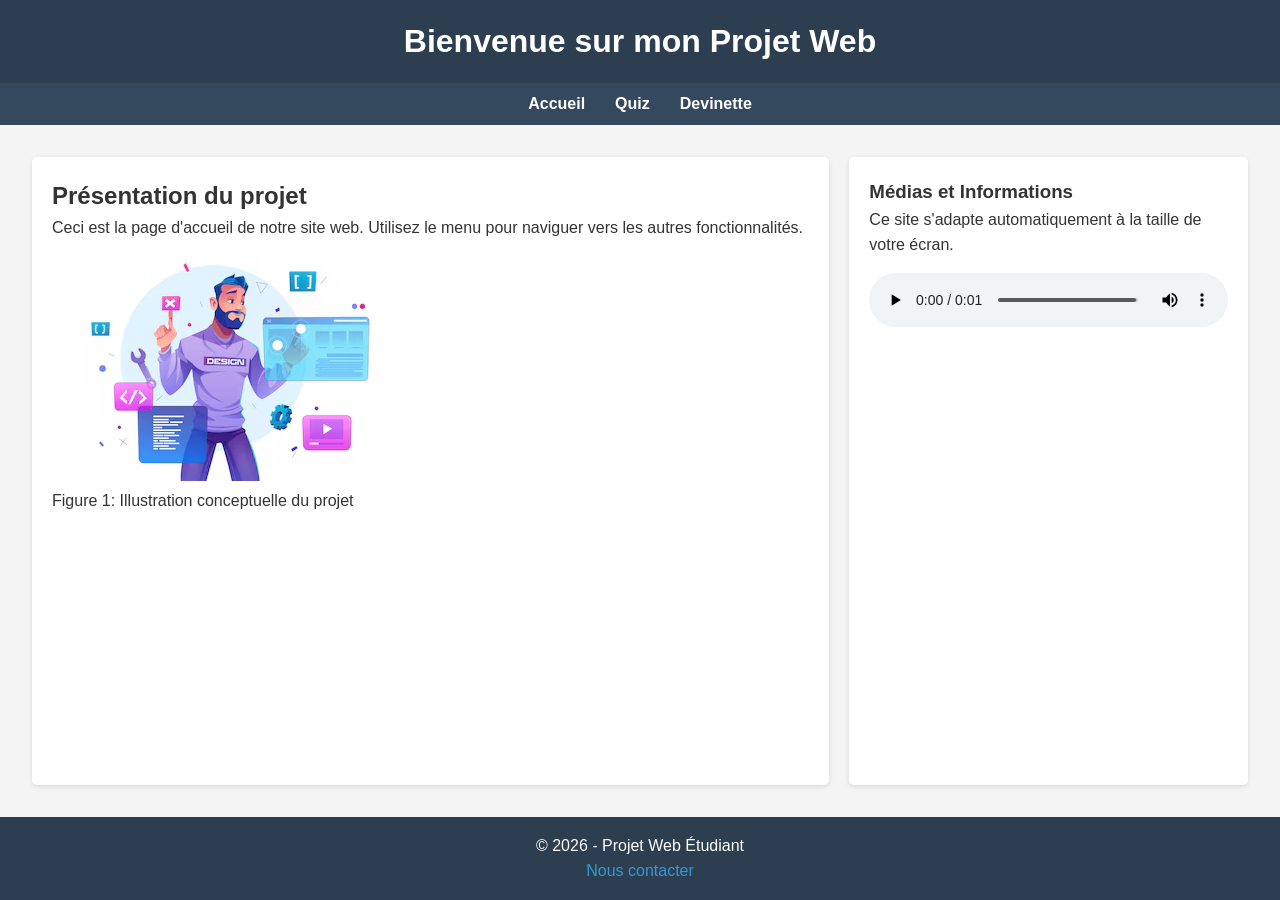
<file: index.html>
<!DOCTYPE html>
<html lang="fr">
<head>
    <meta charset="UTF-8">
    <meta name="viewport" content="width=device-width, initial-scale=1.0">
    <title>Projet Web - Accueil</title>
    <link rel="stylesheet" href="style.css">
</head>
<body>
    <header>
        <h1>Bienvenue sur mon Projet Web</h1>
    </header>
    <nav>
        <ul>
            <li><a href="index.html">Accueil</a></li>
            <li><a href="quiz.html">Quiz</a></li>
            <li><a href="devinette.html">Devinette</a></li>
        </ul>
    </nav>
    <main>
        <section class="card">
            <h2>Présentation du projet</h2>
            <p>Ceci est la page d'accueil de notre site web. Utilisez le menu pour naviguer vers les autres fonctionnalités.</p>
            
            <figure>
                <img src="img/illustration.jpg" alt="Illustration du projet" style="max-width: 100%; height: auto;">
                <figcaption>Figure 1: Illustration conceptuelle du projet</figcaption>
            </figure>
        </section>
        <aside class="card">
            <h3>Médias et Informations</h3>
            <p>Ce site s'adapte automatiquement à la taille de votre écran.</p>
            
            <audio controls style="width: 100%; margin-top: 15px;">
                <source src="audio-bienvenue.mp3" type="audio/mpeg">
                Votre navigateur ne supporte pas l'élément audio.
            </audio>
        </aside>
    </main>
    <footer>
        <p>&copy; 2026 - Projet Web Étudiant</p>
        <p><a href="contact.html">Nous contacter</a></p>
    </footer>
</body>
</html>
</file>
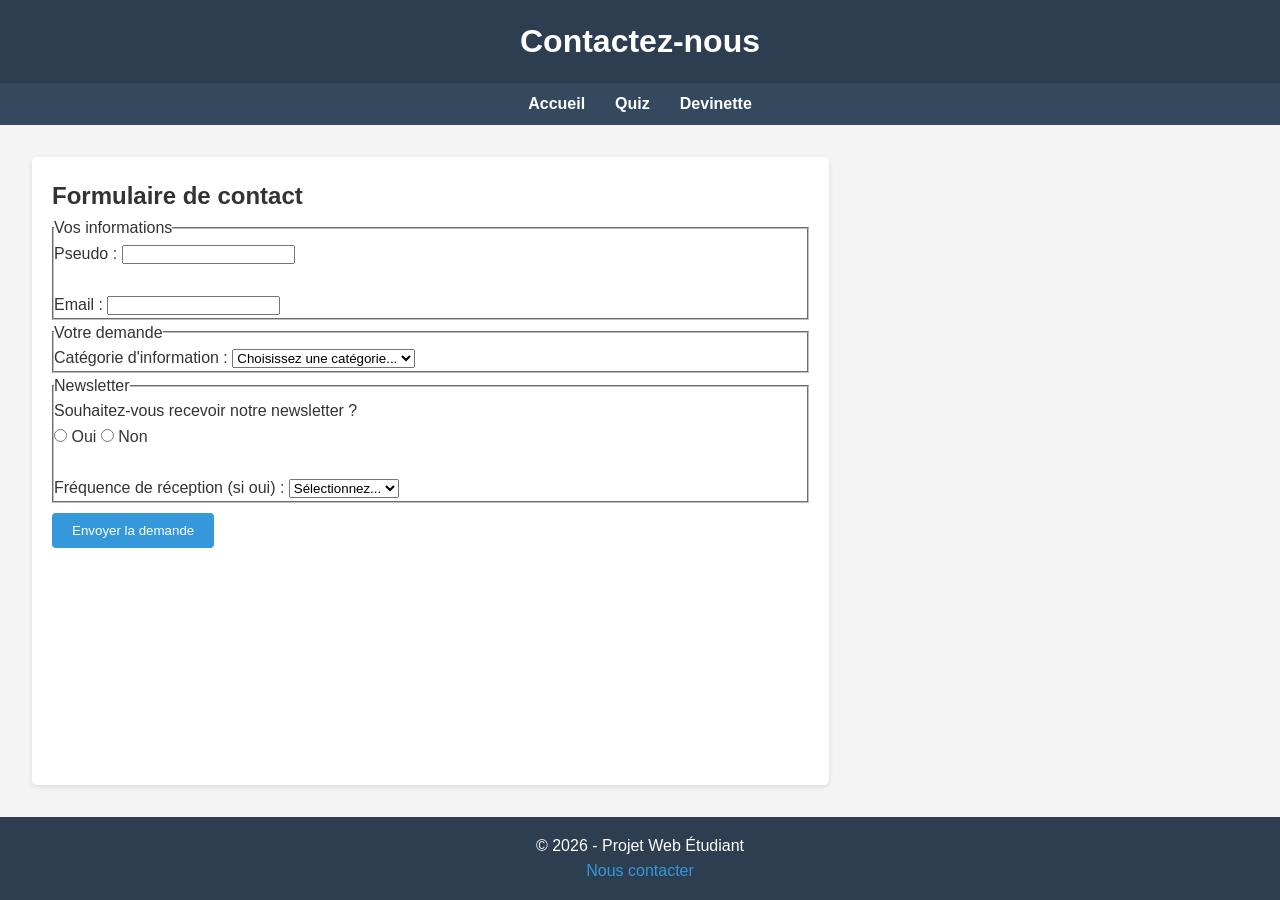
<file: contact.html>
<!DOCTYPE html>
<html lang="fr">
<head>
    <meta charset="UTF-8">
    <meta name="viewport" content="width=device-width, initial-scale=1.0">
    <title>Projet Web - Contact</title>
    <link rel="stylesheet" href="style.css">
</head>
<body>
    <header>
        <h1>Contactez-nous</h1>
    </header>
    <nav>
        <ul>
            <li><a href="index.html">Accueil</a></li>
            <li><a href="quiz.html">Quiz</a></li>
            <li><a href="devinette.html">Devinette</a></li>
        </ul>
    </nav>
    <main>
        <section class="card">
            <h2>Formulaire de contact</h2>
            
            <form action="contact.php" method="GET">
                <fieldset>
                    <legend>Vos informations</legend>
                    <label for="pseudo">Pseudo :</label>
                    <input type="text" id="pseudo" name="pseudo" required>
                    <br><br>
                    <label for="email">Email :</label>
                    <input type="email" id="email" name="email" required>
                </fieldset>

                <fieldset>
                    <legend>Votre demande</legend>
                    <label for="categorie">Catégorie d'information :</label>
                    <select id="categorie" name="categorie" required>
                        <option value="">Choisissez une catégorie...</option>
                        <option value="quiz">À propos du Quiz</option>
                        <option value="devinette">À propos de la Devinette</option>
                        <option value="autre">Autre demande</option>
                    </select>
                </fieldset>

                <fieldset>
                    <legend>Newsletter</legend>
                    <p>Souhaitez-vous recevoir notre newsletter ?</p>
                    <label><input type="radio" name="newsletter" value="oui" required> Oui</label>
                    <label><input type="radio" name="newsletter" value="non"> Non</label>
                    <br><br>
                    <label for="frequence">Fréquence de réception (si oui) :</label>
                    <select id="frequence" name="frequence">
                        <option value="">Sélectionnez...</option>
                        <option value="quotidienne">Quotidienne</option>
                        <option value="hebdomadaire">Hebdomadaire</option>
                        <option value="mensuelle">Mensuelle</option>
                    </select>
                </fieldset>

                <button type="submit" class="btn">Envoyer la demande</button>
            </form>
            
        </section>
    </main>
    <footer>
        <p>&copy; 2026 - Projet Web Étudiant</p>
        <p><a href="contact.html">Nous contacter</a></p>
    </footer>
</body>
</html>
</file>
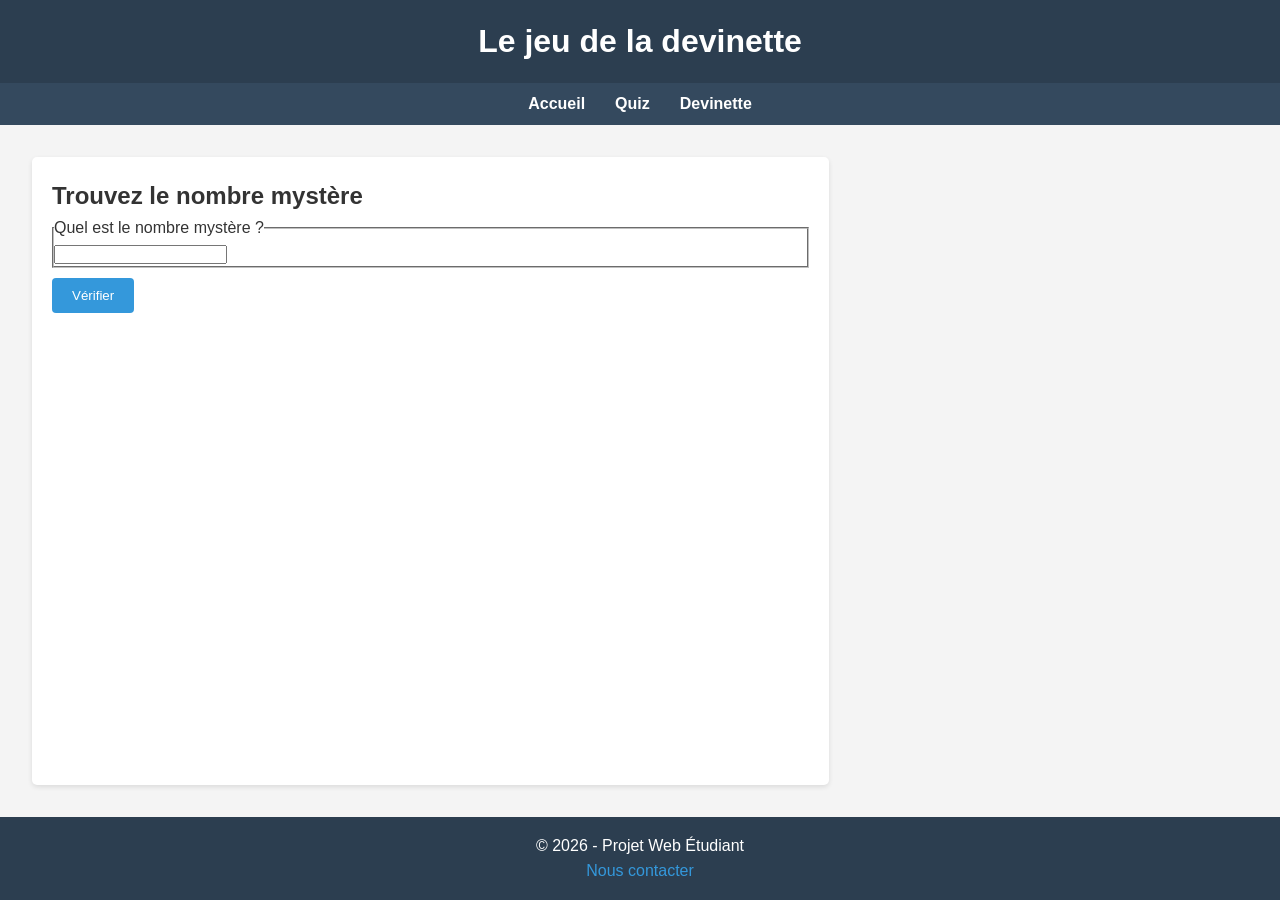
<file: devinette.html>
<!DOCTYPE html>
<html lang="fr">
<head>
    <meta charset="UTF-8">
    <meta name="viewport" content="width=device-width, initial-scale=1.0">
    <title>Projet Web - Devinette</title>
    <link rel="stylesheet" href="style.css">
</head>
<body>
    <header>
        <h1>Le jeu de la devinette</h1>
    </header>
    <nav>
        <ul>
            <li><a href="index.html">Accueil</a></li>
            <li><a href="quiz.html">Quiz</a></li>
            <li><a href="devinette.html">Devinette</a></li>
        </ul>
    </nav>
    <main>
        <section class="card">
            <h2>Trouvez le nombre mystère</h2>
            
            <form action="devinette.php" method="POST">
                <fieldset>
                    <legend>Quel est le nombre mystère ?</legend>
                    <input type="number" name="nombre" required>
                </fieldset>
                <button type="submit" class="btn">Vérifier</button>
            </form>
            
        </section>
    </main>
    <footer>
        <p>&copy; 2026 - Projet Web Étudiant</p>
        <p><a href="contact.html">Nous contacter</a></p>
    </footer>
</body>
</html>
</file>
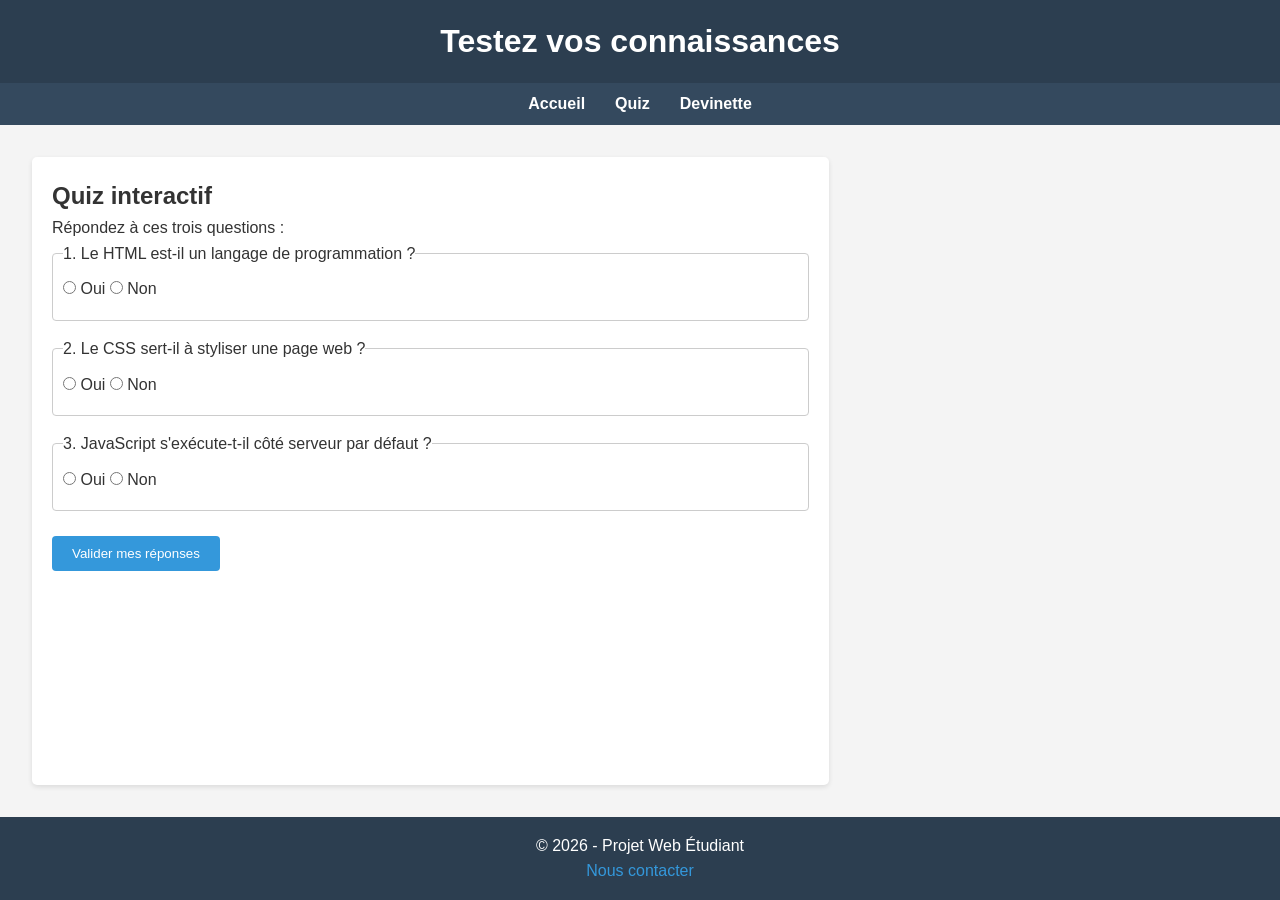
<file: quiz.html>
<!DOCTYPE html>
<html lang="fr">
<head>
    <meta charset="UTF-8">
    <meta name="viewport" content="width=device-width, initial-scale=1.0">
    <title>Projet Web - Quiz</title>
    <link rel="stylesheet" href="style.css">
</head>
<body>
    <header>
        <h1>Testez vos connaissances</h1>
    </header>
    <nav>
        <ul>
            <li><a href="index.html">Accueil</a></li>
            <li><a href="quiz.html">Quiz</a></li>
            <li><a href="devinette.html">Devinette</a></li>
        </ul>
    </nav>
    <main>
        <section class="card">
            <h2>Quiz interactif</h2>
            <p>Répondez à ces trois questions :</p>
            
            <h3 id="score-display"></h3>
            
            <form id="quiz-form">
                <fieldset class="quiz-question">
                    <legend>1. Le HTML est-il un langage de programmation ?</legend>
                    <label><input type="radio" name="q1" value="oui" required> Oui</label>
                    <label><input type="radio" name="q1" value="non"> Non</label>
                    <p id="feedback-q1" class="feedback-msg"></p>
                </fieldset>
                
                <fieldset class="quiz-question">
                    <legend>2. Le CSS sert-il à styliser une page web ?</legend>
                    <label><input type="radio" name="q2" value="oui" required> Oui</label>
                    <label><input type="radio" name="q2" value="non"> Non</label>
                    <p id="feedback-q2" class="feedback-msg"></p>
                </fieldset>
                
                <fieldset class="quiz-question">
                    <legend>3. JavaScript s'exécute-t-il côté serveur par défaut ?</legend>
                    <label><input type="radio" name="q3" value="oui" required> Oui</label>
                    <label><input type="radio" name="q3" value="non"> Non</label>
                    <p id="feedback-q3" class="feedback-msg"></p>
                </fieldset>

                <button type="submit" class="btn">Valider mes réponses</button>
            </form>
        </section>
    </main>
    <footer>
        <p>&copy; 2026 - Projet Web Étudiant</p>
        <p><a href="contact.html">Nous contacter</a></p>
    </footer>
    <script src="script.js"></script>
</body>
</html>
</file>
<file: style.css>
* {
    margin: 0;
    padding: 0;
    box-sizing: border-box;
}

body {
    font-family: Arial, sans-serif;
    line-height: 1.6;
    background-color: #f4f4f4;
    color: #333;
    display: flex;
    flex-direction: column;
    min-height: 100vh;
}

header, nav, main, footer {
    display: block;
}

header {
    background-color: #2c3e50;
    color: white;
    text-align: center;
    padding: 1rem 0;
}

nav {
    background-color: #34495e;
    padding: 0.5rem;
}

nav ul {
    list-style: none;
    text-align: center;
    display: flex;
    flex-direction: column;
}

nav ul li {
    margin: 10px 0;
}

nav ul li a {
    color: white;
    text-decoration: none;
    font-weight: bold;
}

main {
    padding: 2rem;
    flex: 1;
    display: grid;
    grid-template-columns: 1fr;
    gap: 20px;
}

.card {
    background: white;
    padding: 20px;
    border-radius: 5px;
    box-shadow: 0 2px 5px rgba(0,0,0,0.1);
}

footer {
    background-color: #2c3e50;
    color: white;
    text-align: center;
    padding: 1rem 0;
}

footer a {
    color: #3498db;
    text-decoration: none;
}

@media (min-width: 800px) {
    nav ul {
        flex-direction: row;
        justify-content: center;
    }
    
    nav ul li {
        margin: 0 15px;
    }
    
    main {
        grid-template-columns: 2fr 1fr;
    }
}


.quiz-question {
    margin-bottom: 15px;
    padding: 10px;
    border: 1px solid #ccc;
    border-radius: 4px;
}

.btn {
    padding: 10px 20px;
    background-color: #3498db;
    color: white;
    border: none;
    border-radius: 4px;
    cursor: pointer;
    margin-top: 10px;
}

.btn:hover {
    background-color: #2980b9;
}

.feedback-msg {
    margin-top: 8px;
    font-weight: bold;
}

.correct {
    color: #27ae60;
}

.incorrect {
    color: #c0392b;
}
</file>
